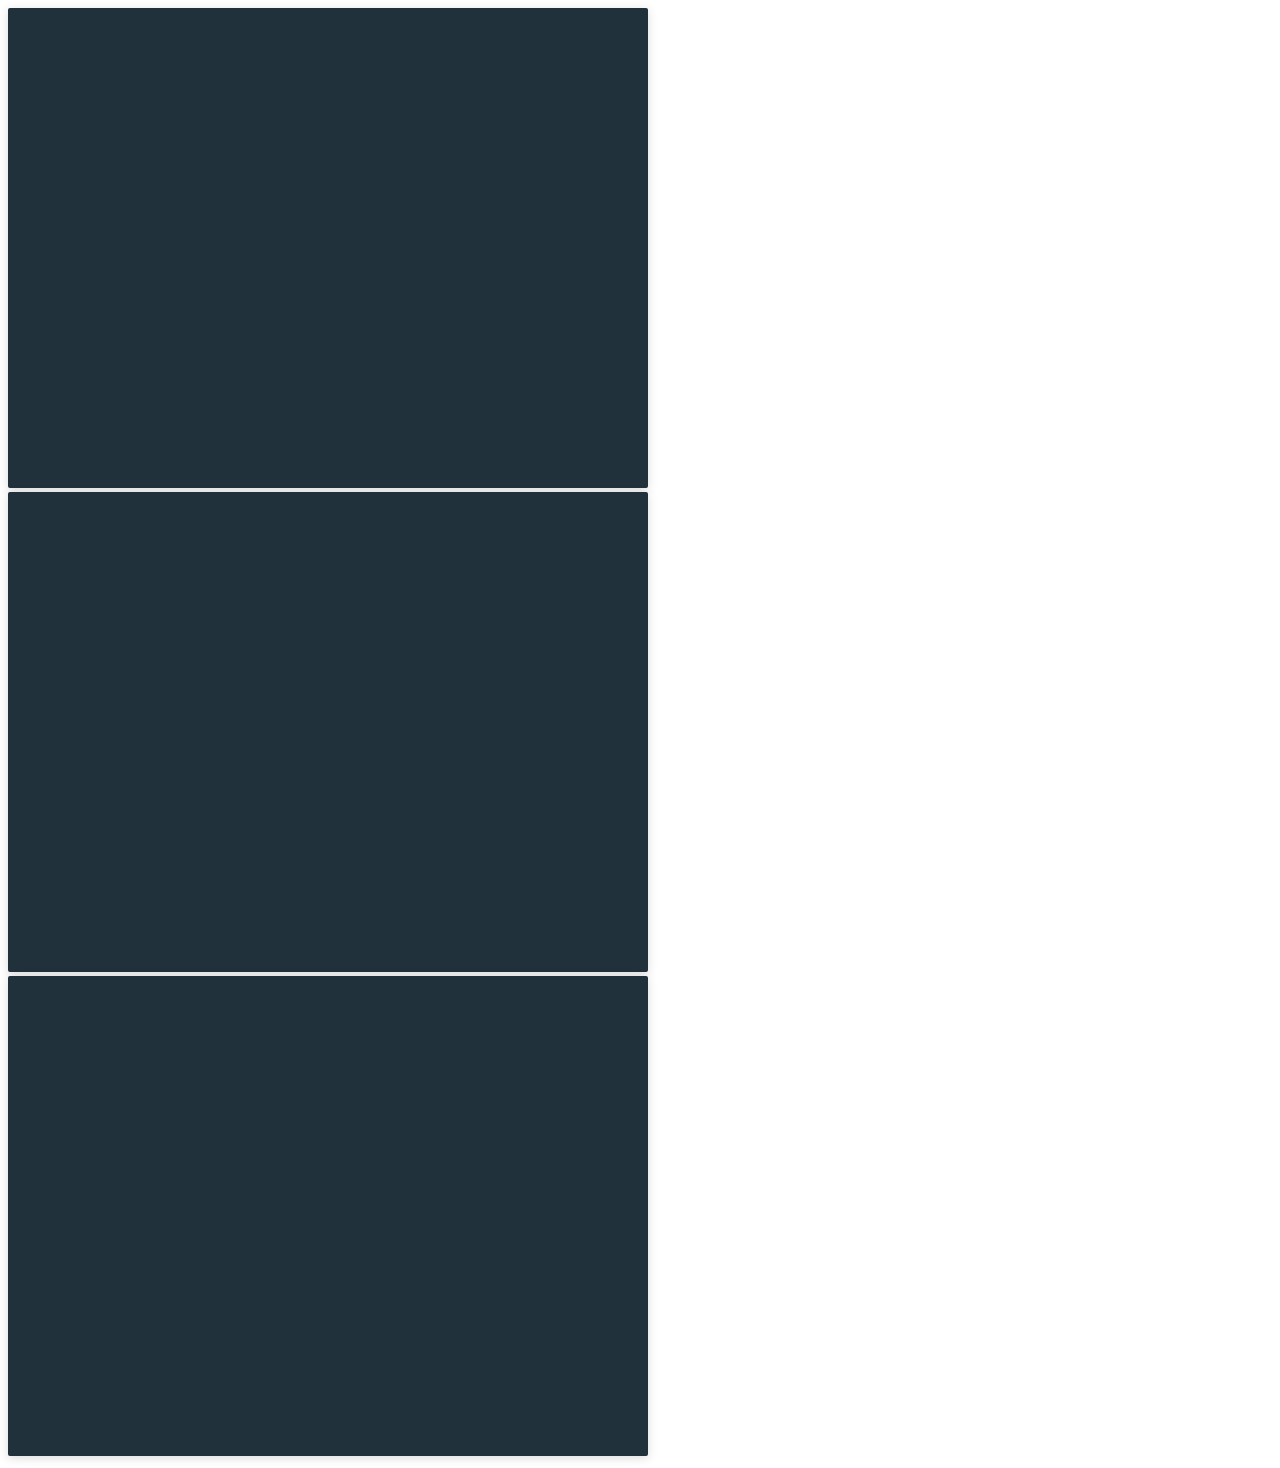
<file: templates/dashboard.html>
<!DOCTYPE html>
<html lang="en">
<head>
    <meta charset="UTF-8">
    <meta name="viewport" content="width=device-width, initial-scale=1.0">
    <title>Vizualization Dashboards</title>
</head>
<body>
    <iframe style="background: #21313C;border: none;border-radius: 2px;box-shadow: 0 2px 10px 0 rgba(70, 76, 79, .2);" width="640" height="480" src="https://charts.mongodb.com/charts-project-0-mdnhc/embed/charts?id=664898f4-2920-4aed-8f5f-1f73f346bf29&maxDataAge=3600&theme=dark&autoRefresh=true"></iframe>
    <iframe style="background: #21313C;border: none;border-radius: 2px;box-shadow: 0 2px 10px 0 rgba(70, 76, 79, .2);" width="640" height="480" src="https://charts.mongodb.com/charts-project-0-mdnhc/embed/charts?id=66489888-bf8b-4ab3-885a-45f9627591d0&maxDataAge=3600&theme=dark&autoRefresh=true"></iframe>
    <iframe style="background: #21313C;border: none;border-radius: 2px;box-shadow: 0 2px 10px 0 rgba(70, 76, 79, .2);" width="640" height="480" src="https://charts.mongodb.com/charts-project-0-mdnhc/embed/charts?id=66461ac5-b66b-4fc1-8333-c25696d03d6d&maxDataAge=300&theme=dark&autoRefresh=true"></iframe>
</body>
</html>
</file>
